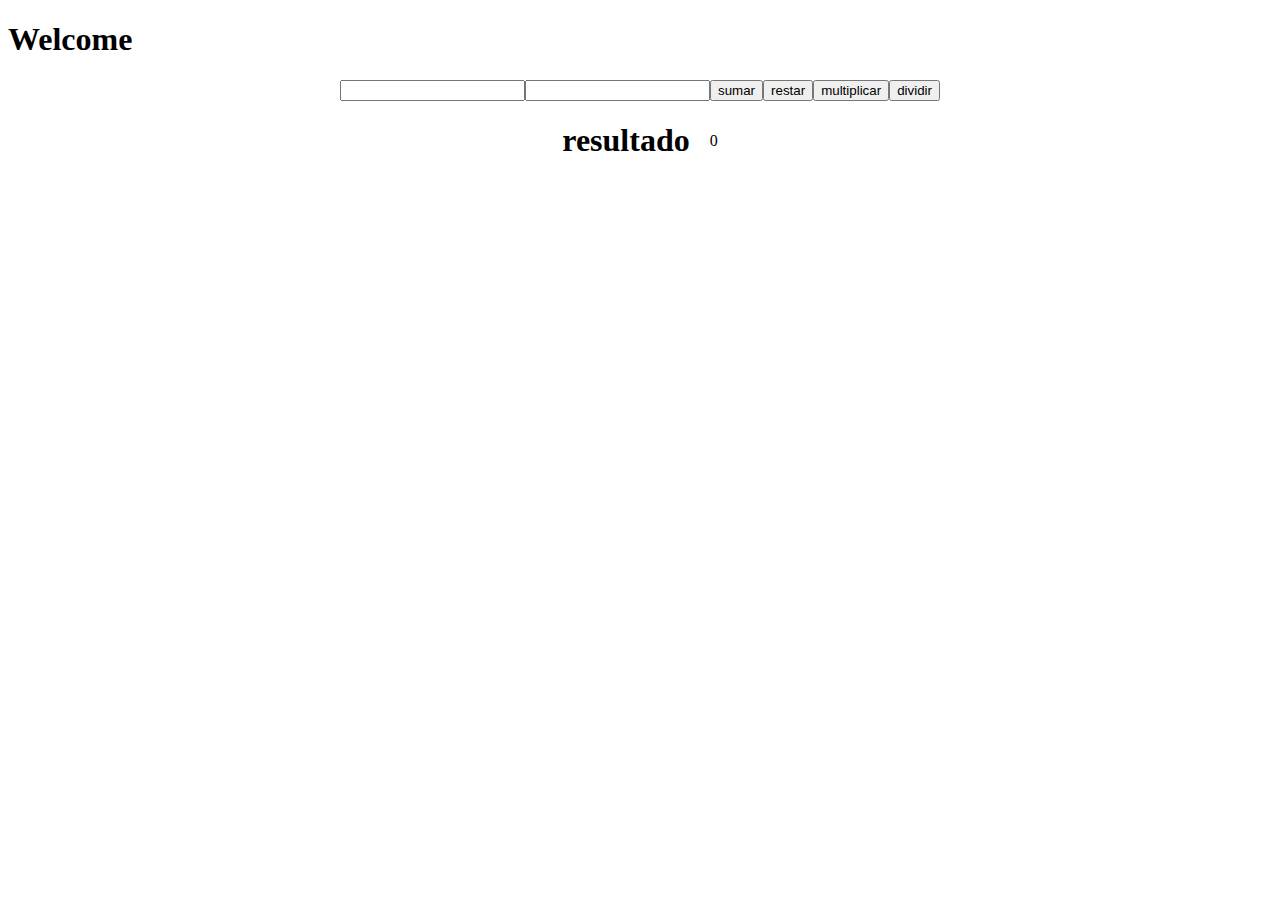
<file: calculin/index.html>
<!DOCTYPE html>
<html lang="en">
<head>
    <meta charset="UTF-8">
    <meta http-equiv="X-UA-Compatible" content="IE=edge">
    <meta name="viewport" content="width=device-width, initial-scale=1.0">
    <title>Calculin</title>
    <link rel="stylesheet" href="style.css">
</head>
<body>
    <h1>Welcome</h1>
    <div class="form">
        <input type="text">
        <input type="text">
        <button type="button">sumar</button>
        <button type="button">restar</button>
        <button type="button">multiplicar</button>
        <button type="button">dividir</button>
    </div>
    <div class="result">
        <h1>resultado</h1>
        <p id="viewResult">0</p>
    </div>
    <script type="text/javascript" src="main.js"></script>
</body>
</html>
</file>
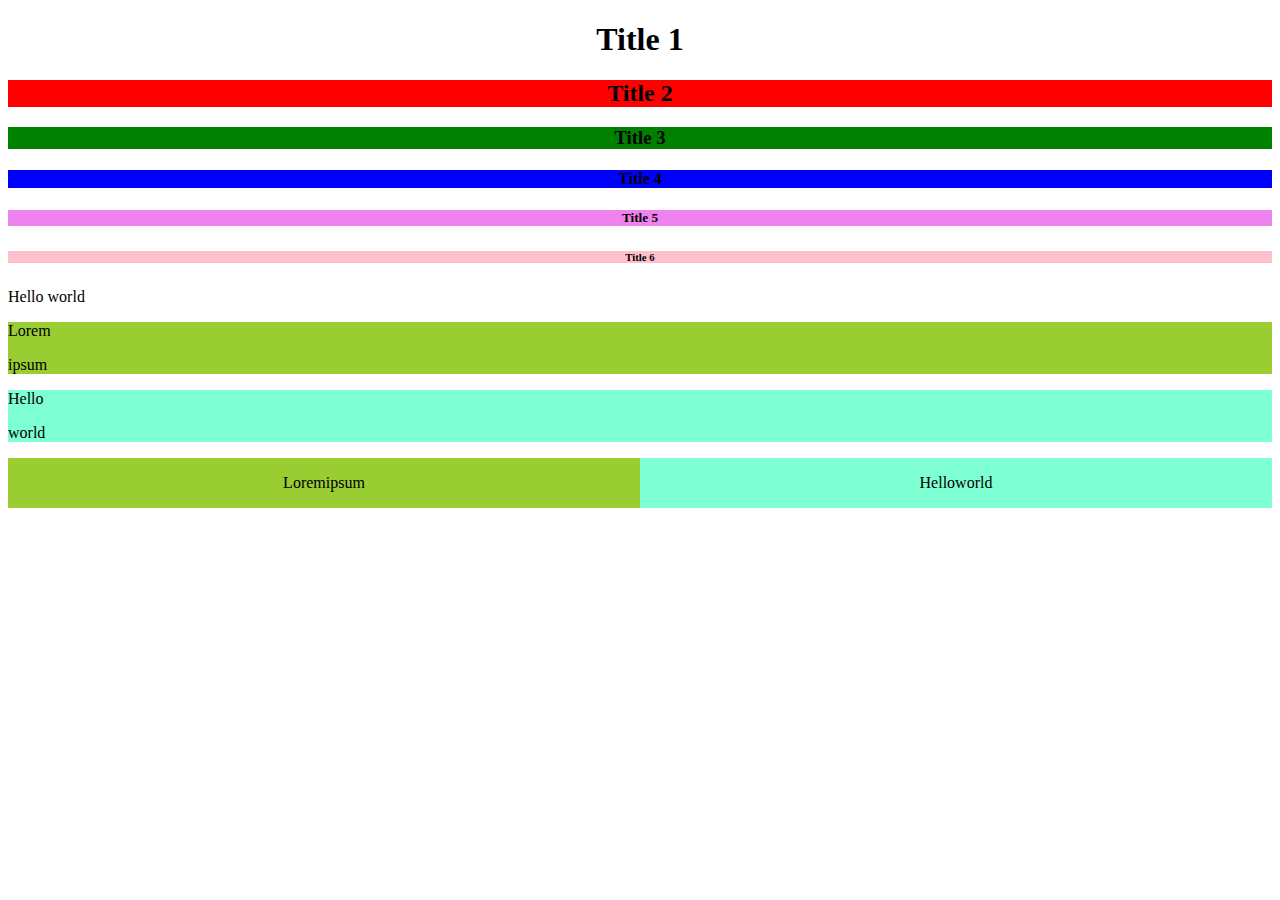
<file: landing/index.html>
<!DOCTYPE html>
<html lang="en">
<head>
    <meta charset="UTF-8">
    <meta http-equiv="X-UA-Compatible" content="IE=edge">
    <meta name="viewport" content="width=device-width, initial-scale=1.0">
    <title>Bienvenidos</title>
    <link rel="stylesheet" href="style.css">
    <!-- link:css -->
</head>
<body>
    <h1>Title 1</h1>
    <h2>Title 2</h2>
    <h3>Title 3</h3>
    <h4>Title 4</h4>
    <h5>Title 5</h5>
    <h6>Title 6</h6>
    <p>Hello world</p>

    <div class="div1">
        <p>Lorem</p>
        <p>ipsum</p>
    </div>
    <div class="div2">
        <p>Hello</p>
        <p>world</p>
    </div>

    <div class="div3">
        <div class="subdiv1">
            <p>Lorem</p>
            <p>ipsum</p>
        </div>
        <div class="subdiv2">
            <p>Hello</p>
            <p>world</p>
        </div>
    </div>

</body>
</html>
</file>
<file: calculin/style.css>
.form {
    display: flex;
    justify-content: center;
}

.result {
    display: flex;
    justify-content: center;
    align-items: center;
}

#viewResult {
    margin-left: 20px;
}
</file>
<file: landing/style.css>
h1 {
    text-align: center;
}
h2 {
    background-color: red;
    text-align: center;
}
h3 {
    background-color: green;
    text-align: center;
}
h4 {
    background-color: blue;
    text-align: center;
}
h5 {
    background-color: violet;
    text-align: center;
}
h6 {
    background-color: pink;
    text-align: center;
}

.div1 {
    background-color: yellowgreen;
}

.div2 {
    background-color: aquamarine;
}

.div3 {
    background-color: burlywood;
    display: flex;
}

.subdiv1 {
    background-color: yellowgreen;
    display: flex;
    justify-content: center;
    width: 50%;
}

.subdiv2 {
    background-color: aquamarine;
    display: flex;
    justify-content: center;
    width: 50%;
}
</file>
